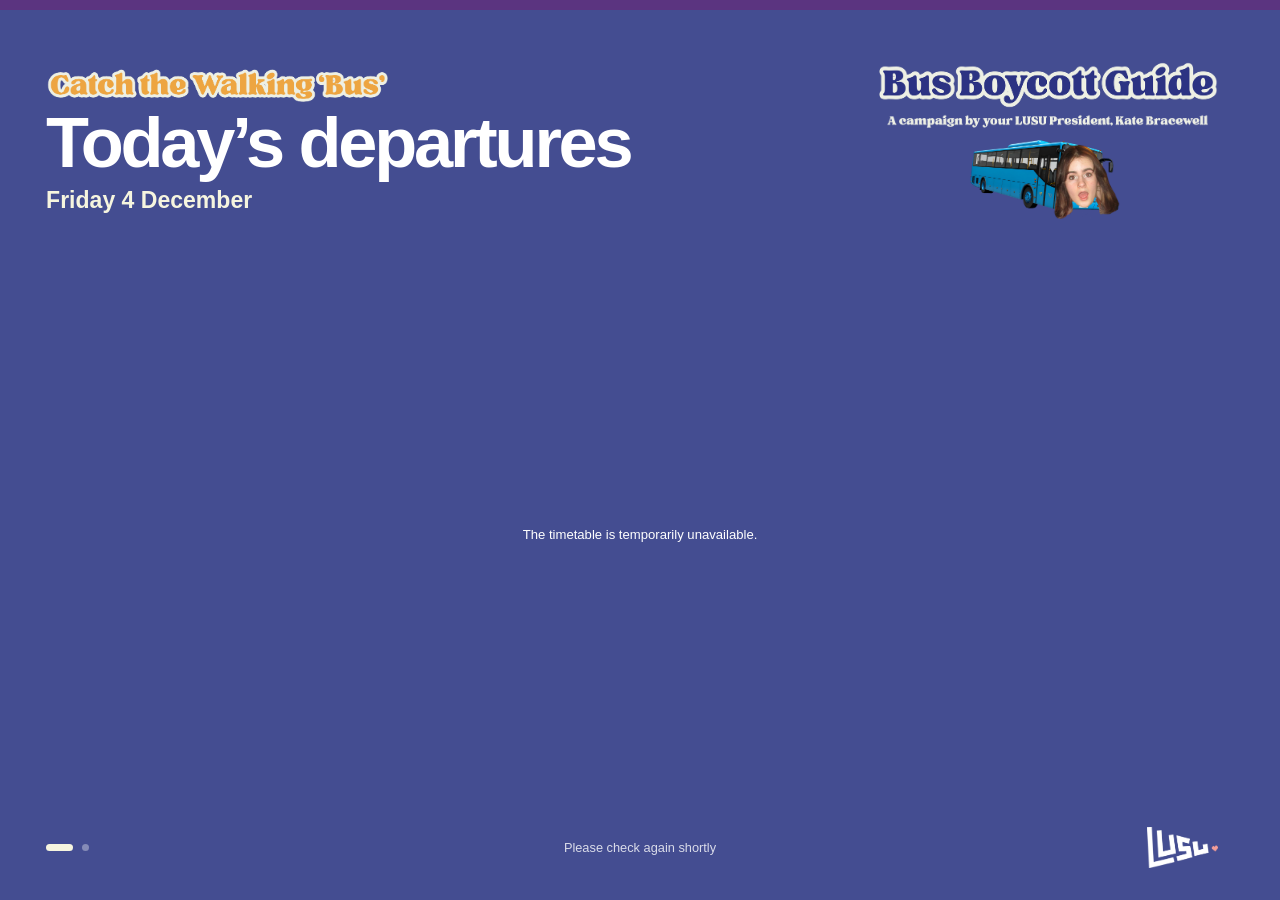
<file: index.html>
<!doctype html>
<html lang="en-GB">
  <head>
    <meta charset="utf-8">
    <meta name="viewport" content="width=device-width, initial-scale=1">
    <meta name="description" content="LUSU Walking Bus departures for campus e-screens">
    <title>Walking Bus departures</title>
    <link rel="icon" href="favicon.svg" type="image/svg+xml">
    <link rel="stylesheet" href="styles.css?v=20261028-final-alignment">
  </head>
  <body class="screen-page" data-page="screen" data-screen-mode="today">
    <main class="screen-shell">
      <header class="screen-header">
        <div class="screen-title">
          <img class="walking-bus-logo" src="walking-bus-logo.webp" alt="Catch the Walking Bus">
          <h1 id="screen-heading">Today’s departures</h1>
          <p class="date-line" id="screen-date"></p>
          <aside class="route-key screen-route-key" aria-label="Route key">
            <span class="route-key-item route-1"><strong class="route-roundel">Route 1 · Roses are Red</strong></span>
            <span class="route-key-item route-2"><strong class="route-roundel">Route 2 · Duck’s Waddle</strong></span>
          </aside>
        </div>

        <div class="campaign-lockup" aria-label="Bus Boycott Guide, a campaign by your LUSU President Kate Bracewell">
          <img class="campaign-wordmark" src="bus-boycott-guide.webp" alt="Bus Boycott Guide">
          <img class="kate-bus" src="kate-bus.webp" alt="Kate Bracewell with a bus">
        </div>
      </header>

      <div class="screen-views" aria-live="polite">
        <section class="screen-view is-active" data-screen-view="today" aria-label="Today’s Walking Bus departures">
          <div class="today-list" id="today-list"></div>
        </section>

        <section class="screen-view" data-screen-view="week" aria-label="This week’s Walking Bus departures" aria-hidden="true">
          <div class="week-grid" id="screen-week-grid"></div>
        </section>
      </div>

      <footer class="screen-footer">
        <div class="page-progress" aria-hidden="true"><span class="is-active"></span><span></span></div>
        <p id="screen-updated">Loading timetable…</p>
        <img class="lusu-mark" src="lusu-flag.webp" alt="LUSU">
      </footer>
    </main>

    <template id="today-departure-template">
      <article class="today-departure">
        <time class="departure-time"></time>
        <div class="departure-route">
          <h2 class="route-name"></h2>
          <p class="route-stops"></p>
        </div>
        <p class="destination"><span>To</span><strong></strong></p>
      </article>
    </template>

    <script src="config.js?v=20261026-portrait-fix"></script>
    <script src="app.js?v=20261028-final-alignment"></script>
  </body>
</html>
</file>
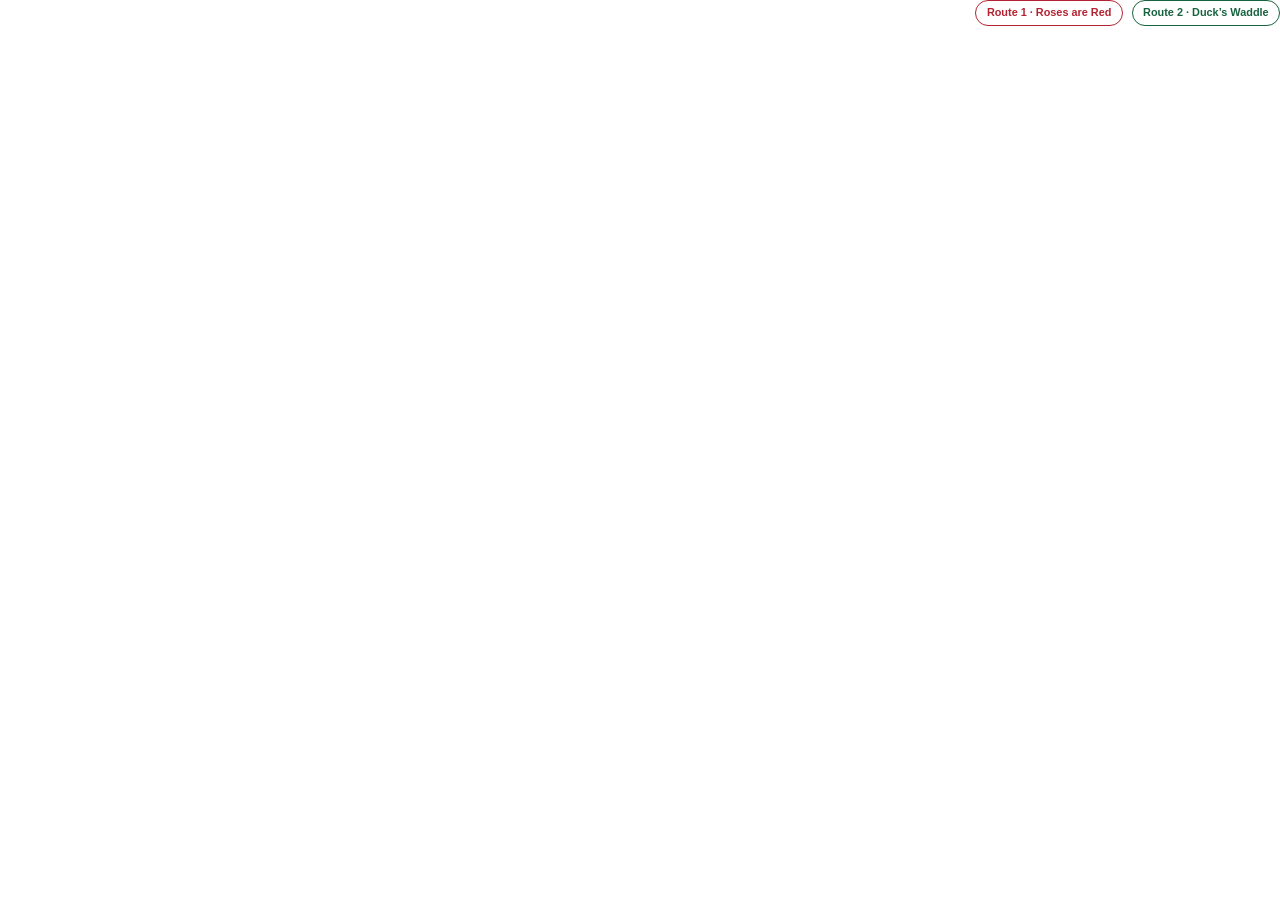
<file: embed.html>
<!doctype html>
<html lang="en-GB">
  <head>
    <meta charset="utf-8">
    <meta name="viewport" content="width=device-width, initial-scale=1">
    <meta name="description" content="This week’s LUSU Walking Bus departures">
    <title>Walking Bus timetable</title>
    <link rel="icon" href="favicon.svg" type="image/svg+xml">
    <link rel="stylesheet" href="styles.css?v=20261028-final-alignment">
  </head>
  <body class="embed-page" data-page="embed">
    <main class="embed-shell">
      <section class="embed-timetable" aria-live="polite" aria-busy="true">
        <aside class="route-key embed-route-key" aria-label="Route key">
          <span class="route-key-item route-1"><strong class="route-roundel">Route 1 · Roses are Red</strong></span>
          <span class="route-key-item route-2"><strong class="route-roundel">Route 2 · Duck’s Waddle</strong></span>
        </aside>
        <div class="week-grid" id="embed-week-grid"></div>
      </section>
    </main>

    <script src="config.js?v=20261026-portrait-fix"></script>
    <script src="app.js?v=20261028-final-alignment"></script>
  </body>
</html>
</file>
<file: styles.css>
:root {
  --campaign-purple: #5b3480;
  --campaign-indigo: #444d91;
  --campaign-blue: #6f92bd;
  --campaign-cream: #f6f5df;
  --white: #ffffff;
  --ink: #17213d;
  --muted: #53617a;
  --line: #d9deea;
  --route-one: #b42332;
  --route-two: #17633f;
  --font: "Proxima Nova", "Avenir Next", Avenir, Arial, Helvetica, sans-serif;
}

* {
  box-sizing: border-box;
}

html,
body {
  margin: 0;
  min-height: 100%;
}

body {
  font-family: var(--font);
  -webkit-font-smoothing: antialiased;
  text-rendering: optimizeLegibility;
}

img {
  display: block;
  max-width: 100%;
}

h1,
h2,
p {
  margin: 0;
}

.eyebrow {
  font-size: clamp(0.86rem, 1.15vw, 1.15rem);
  font-weight: 750;
  letter-spacing: 0.13em;
  line-height: 1;
  text-transform: uppercase;
}

/* E-screen */

.screen-page {
  min-height: 100vh;
  min-height: 100dvh;
  overflow: hidden;
  background: var(--campaign-indigo);
  color: var(--white);
}

.screen-shell {
  display: grid;
  grid-template-rows: auto minmax(0, 1fr) auto;
  min-height: 100vh;
  min-height: 100dvh;
  padding: clamp(1.25rem, 2.8vw, 3.25rem) clamp(1.35rem, 3.6vw, 4.5rem) clamp(1rem, 2vw, 2rem);
  position: relative;
}

.screen-shell::before {
  background: var(--campaign-purple);
  content: "";
  height: clamp(0.4rem, 0.75vw, 0.8rem);
  inset: 0 0 auto;
  position: absolute;
}

.screen-header {
  align-items: center;
  display: grid;
  gap: clamp(1rem, 2vw, 2.5rem);
  grid-template-columns: minmax(0, 1fr) minmax(17rem, 34vw);
  min-height: clamp(9rem, 20vh, 13.5rem);
  padding-bottom: clamp(0.55rem, 1.2vh, 1rem);
  position: relative;
  z-index: 2;
}

.walking-bus-logo {
  height: auto;
  margin-bottom: 0.45rem;
  width: clamp(20rem, 34vw, 38rem);
}

.screen-title .walking-bus-logo {
  margin-bottom: -0.85rem;
  margin-top: -0.8rem;
  transform: translateX(-10.5%);
}

.screen-title h1 {
  font-size: clamp(2.5rem, 5.5vw, 6.3rem);
  font-weight: 750;
  letter-spacing: -0.045em;
  line-height: 0.92;
}

.date-line {
  color: var(--campaign-cream);
  font-size: clamp(1.1rem, 1.8vw, 1.75rem);
  font-weight: 600;
  margin-top: 0.75rem;
}

.route-key {
  align-items: center;
  display: flex;
  flex-wrap: wrap;
  gap: clamp(0.35rem, 0.7vw, 0.65rem);
}

.route-key-item {
  align-items: center;
  color: var(--ink);
  display: inline-flex;
  line-height: 1;
}

.route-key-item strong {
  background: var(--white);
  font-size: clamp(0.68rem, 0.85vw, 0.9rem);
  font-weight: 700;
  padding: 0.4rem 0.65rem;
}

.route-roundel {
  border: 1px solid currentColor;
  border-radius: 999px;
  display: inline-flex;
  line-height: 1;
  padding: 0.22em 0.48em;
  white-space: nowrap;
}

.route-1 .route-roundel {
  color: var(--route-one);
}

.route-2 .route-roundel {
  color: var(--route-two);
}

.screen-route-key {
  display: none;
  margin-top: 0.65rem;
}

.screen-page[data-screen-mode="week"] .screen-route-key {
  display: flex;
}

.campaign-lockup {
  display: grid;
  justify-self: end;
  max-width: 28rem;
  width: min(29vw, 28rem);
}

.campaign-wordmark {
  width: 100%;
}

.kate-bus {
  justify-self: center;
  margin-top: clamp(-1.2rem, -1.5vw, -0.5rem);
  width: 62%;
}

.screen-views {
  min-height: 0;
  position: relative;
}

.screen-view {
  inset: 0;
  opacity: 0;
  pointer-events: none;
  position: absolute;
  transform: translateY(0.65rem);
  transition: opacity 500ms ease, transform 500ms ease;
  visibility: hidden;
}

.screen-view.is-active {
  opacity: 1;
  pointer-events: auto;
  transform: translateY(0);
  visibility: visible;
}

.today-list {
  align-content: center;
  display: grid;
  gap: clamp(0.55rem, 1.25vh, 1rem);
  height: 100%;
}

.today-departure {
  align-items: center;
  background: var(--white);
  border-left: clamp(0.4rem, 0.65vw, 0.75rem) solid var(--campaign-cream);
  color: var(--ink);
  display: grid;
  gap: clamp(1rem, 2vw, 2.5rem);
  grid-template-columns: clamp(10rem, 14vw, 16rem) minmax(0, 3fr) minmax(10rem, 1.25fr);
  min-height: clamp(4.7rem, 11vh, 8.4rem);
  padding: clamp(0.8rem, 1.5vh, 1.25rem) clamp(1rem, 2.3vw, 2.7rem);
}

.today-departure.route-1 {
  border-left-color: var(--route-one);
}

.today-departure.route-2 {
  border-left-color: var(--route-two);
}

.departure-time {
  color: var(--campaign-indigo);
  font-size: clamp(2.15rem, 4.2vw, 4.9rem);
  font-variant-numeric: tabular-nums;
  font-weight: 800;
  letter-spacing: -0.055em;
  line-height: 1;
}

.route-name {
  align-items: center;
  display: flex;
  flex-wrap: wrap;
  font-size: clamp(1.25rem, 2vw, 2.2rem);
  font-weight: 750;
  gap: clamp(0.45rem, 0.8vw, 0.8rem);
  line-height: 1.1;
}

.route-name .route-roundel {
  font-size: clamp(0.82rem, 1.1vw, 1.25rem);
  letter-spacing: 0;
}

.route-1 .route-name {
  color: var(--route-one);
}

.route-2 .route-name {
  color: var(--route-two);
}

.route-stops {
  color: var(--muted);
  font-size: clamp(0.8rem, 1.15vw, 1.25rem);
  font-weight: 550;
  line-height: 1.25;
  margin-top: 0.35rem;
}

.destination {
  border-left: 1px solid var(--line);
  display: flex;
  flex-direction: column;
  gap: 0.15rem;
  min-width: 0;
  padding-left: clamp(1rem, 2vw, 2rem);
}

.destination span {
  color: var(--muted);
  font-size: clamp(0.75rem, 0.9vw, 1rem);
  font-weight: 700;
  letter-spacing: 0.08em;
  text-transform: uppercase;
}

.destination strong {
  font-size: clamp(1.05rem, 1.6vw, 1.7rem);
  line-height: 1.1;
}

.screen-footer {
  align-items: center;
  display: grid;
  font-size: clamp(0.78rem, 1vw, 1rem);
  grid-template-columns: 1fr auto 1fr;
  min-height: clamp(2.8rem, 6vh, 4.5rem);
}

.screen-footer > p {
  color: rgba(255, 255, 255, 0.8);
  grid-column: 2;
}

.lusu-mark {
  grid-column: 3;
  justify-self: end;
  max-height: clamp(2.2rem, 4.5vh, 3.6rem);
  object-fit: contain;
  width: clamp(4.6rem, 8vw, 8rem);
}

.page-progress {
  display: flex;
  gap: 0.55rem;
}

.screen-page[data-fixed-view] .page-progress {
  visibility: hidden;
}

.page-progress span {
  background: rgba(255, 255, 255, 0.35);
  border-radius: 999px;
  height: 0.42rem;
  transition: width 300ms ease, background 300ms ease;
  width: 0.42rem;
}

.page-progress span.is-active {
  background: var(--campaign-cream);
  width: 1.7rem;
}

/* Shared weekly timetable */

.week-grid {
  display: grid;
  gap: clamp(0.5rem, 0.85vw, 0.9rem);
  grid-template-columns: repeat(5, minmax(0, 1fr));
  height: 100%;
}

.day-column {
  background: rgba(255, 255, 255, 0.1);
  display: grid;
  grid-template-rows: auto repeat(6, minmax(0, 1fr));
  min-width: 0;
  overflow: hidden;
}

.day-heading {
  align-items: baseline;
  background: var(--campaign-cream);
  color: var(--campaign-indigo);
  display: flex;
  gap: 0.5rem;
  justify-content: space-between;
  padding: clamp(0.65rem, 1vw, 1rem);
}

.day-heading h2 {
  font-size: clamp(1rem, 1.65vw, 1.8rem);
  line-height: 1;
}

.day-heading time {
  font-size: clamp(0.72rem, 0.85vw, 0.95rem);
  font-weight: 700;
  white-space: nowrap;
}

.week-departure {
  background: var(--white);
  border-left: 0.28rem solid transparent;
  border-bottom: 1px solid var(--line);
  color: var(--ink);
  min-height: 0;
  overflow: hidden;
  padding: clamp(0.6rem, 0.85vw, 1rem);
}

.week-departure.route-1 {
  border-left-color: var(--route-one);
}

.week-departure.route-2 {
  border-left-color: var(--route-two);
}

.week-slot-empty {
  border-bottom: 1px solid rgba(255, 255, 255, 0.1);
  min-height: 0;
}

.week-departure-line {
  align-items: center;
  display: flex;
  gap: 0.5rem;
  justify-content: space-between;
}

.week-departure-line time {
  color: var(--campaign-indigo);
  font-size: clamp(1.3rem, 2vw, 2.15rem);
  font-variant-numeric: tabular-nums;
  font-weight: 800;
  letter-spacing: -0.04em;
}

.week-route-label {
  display: flex;
  min-width: 0;
}

.week-route-label .route-roundel {
  font-size: clamp(0.7rem, 0.9vw, 1rem);
}

.week-destination {
  font-size: clamp(0.75rem, 0.95vw, 1.05rem);
  font-weight: 700;
  line-height: 1.15;
  margin-top: 0.25rem;
}

.week-stops {
  color: var(--muted);
  display: -webkit-box;
  font-size: clamp(0.62rem, 0.72vw, 0.8rem);
  line-height: 1.25;
  margin-top: 0.35rem;
  overflow: hidden;
  -webkit-box-orient: vertical;
  -webkit-line-clamp: 2;
}

.empty-state {
  align-items: center;
  color: inherit;
  display: flex;
  flex: 1;
  font-size: clamp(0.82rem, 1vw, 1rem);
  justify-content: center;
  line-height: 1.35;
  min-height: 4rem;
  padding: 1.25rem;
  text-align: center;
}

.day-column > .empty-state {
  grid-row: 2 / -1;
}

.screen-page .day-column > .empty-state {
  color: rgba(255, 255, 255, 0.78);
}

.screen-page .week-stops {
  display: none;
}

.screen-page[data-screen-mode="week"] .screen-header {
  min-height: clamp(8rem, 18vh, 11.5rem);
}

.screen-page[data-screen-mode="week"] .screen-title h1 {
  font-size: clamp(2.4rem, 4.5vw, 5rem);
}

.screen-page[data-screen-mode="week"] .week-departure {
  padding-bottom: clamp(0.4rem, 0.65vw, 0.7rem);
  padding-top: clamp(0.4rem, 0.65vw, 0.7rem);
}

/* Website embed */

.embed-page {
  background: transparent;
  color: var(--white);
  min-height: 0;
}

.embed-shell {
  min-height: 0;
}

.embed-timetable {
  min-height: 0;
}

.embed-route-key {
  justify-content: flex-end;
  margin-bottom: clamp(0.4rem, 0.8vw, 0.7rem);
}

.embed-page .week-grid {
  grid-template-rows: auto repeat(6, auto);
  height: auto;
}

.embed-page .day-column {
  grid-row: 1 / span 7;
  grid-template-rows: subgrid;
}

.embed-page .day-column {
  background: rgba(68, 77, 145, 0.22);
}

.embed-page .week-departure-line time {
  font-size: clamp(1.25rem, 2.5vw, 2rem);
}

.embed-page .week-destination {
  font-size: clamp(0.75rem, 1.4vw, 1rem);
}

.embed-page .week-stops {
  font-size: clamp(0.65rem, 1.05vw, 0.78rem);
}

.embed-page .day-column > .empty-state {
  color: rgba(255, 255, 255, 0.85);
}

/* Responsive screens */

.screen-page[data-layout="portrait"] .screen-shell {
    padding: 3vh 4vmin 2vh;
}

.screen-page[data-layout="portrait"] .screen-views {
    min-height: 0;
}

.screen-page[data-layout="portrait"] .screen-footer {
    font-size: max(0.9rem, 1.3vmin);
    min-height: 5vh;
}

.screen-page[data-layout="portrait"] .lusu-mark {
    max-height: 6vh;
    width: 9vmin;
}

.screen-page[data-layout="portrait"] .screen-header {
    align-items: start;
    gap: 2vmin;
    grid-template-columns: minmax(0, 1fr) minmax(12rem, 44vmin);
    min-height: 24vh;
}

.screen-page[data-layout="portrait"] .campaign-lockup {
    grid-column: 2;
    grid-row: 1;
    justify-self: end;
    max-width: none;
    opacity: 0.98;
    position: static;
    width: 44vmin;
}

.screen-page[data-layout="portrait"] .screen-title {
    grid-column: 1;
    grid-row: 1;
    padding-top: 2.5vh;
    width: 100%;
}

.screen-page[data-layout="portrait"] .screen-title .walking-bus-logo {
    max-width: none;
    margin-bottom: 0.6vh;
    margin-top: 0;
    transform: translateX(-10.5%);
    width: 45vmin;
}

.screen-page[data-layout="portrait"] .screen-title h1 {
    font-size: max(3.8rem, 8.5vmin);
    line-height: 0.88;
}

.screen-page[data-layout="portrait"] .date-line {
    font-size: max(1.55rem, 3.6vmin);
    margin-top: 1rem;
    white-space: nowrap;
    width: calc(100vw - 8vmin);
}

.screen-page[data-layout="portrait"] .route-roundel {
    border-width: max(1px, 0.16vmin);
}

.screen-page[data-layout="portrait"] .today-list {
    --today-card-height: 15.5vh;
    align-content: center;
    gap: 1.15vh;
    grid-template-rows: repeat(var(--departure-count, 6), minmax(0, var(--today-card-height)));
}

.screen-page[data-layout="portrait"] .today-list:is([data-departure-count="1"], [data-departure-count="2"]) {
    --today-card-height: 18vh;
}

.screen-page[data-layout="portrait"] .today-list[data-departure-count="4"] {
    --today-card-height: 13.5vh;
}

.screen-page[data-layout="portrait"] .today-list[data-departure-count="5"] {
    --today-card-height: 11.5vh;
}

.screen-page[data-layout="portrait"] .today-list[data-departure-count="6"] {
    --today-card-height: 9.8vh;
}

.screen-page[data-layout="portrait"] .today-departure {
    align-content: center;
    border-left-width: max(0.45rem, 0.7vmin);
    column-gap: max(1.25rem, 3vmin);
    grid-template-areas:
      "time route"
      "time destination";
    grid-template-columns: minmax(12rem, 0.85fr) minmax(0, 1.35fr);
    grid-template-rows: auto auto;
    min-height: 0;
    padding: max(1rem, 1.5vh) max(1.4rem, 3.2vmin);
    row-gap: max(0.5rem, 0.7vh);
}

.screen-page[data-layout="portrait"] .departure-time {
    font-size: max(4rem, 7.2vmin);
    grid-area: time;
}

.screen-page[data-layout="portrait"] .departure-route {
    grid-area: route;
}

.screen-page[data-layout="portrait"] .route-name .route-roundel {
    font-size: max(1.25rem, 2vmin);
    padding: 0.3em 0.58em;
}

.screen-page[data-layout="portrait"] .route-stops {
    display: none;
}

.screen-page[data-layout="portrait"] .destination {
    border-left: 0;
    border-top: 1px solid var(--line);
    grid-area: destination;
    gap: 0.25rem;
    justify-content: center;
    padding: max(0.45rem, 0.6vh) 0 0;
}

.screen-page[data-layout="portrait"] .destination span {
    font-size: max(1rem, 1.45vmin);
}

.screen-page[data-layout="portrait"] .destination strong {
    font-size: max(1.75rem, 2.8vmin);
}

.screen-page[data-layout="portrait"] .today-list:is([data-departure-count="4"], [data-departure-count="5"], [data-departure-count="6"]) .today-departure {
    padding-bottom: clamp(0.65rem, 1vh, 1rem);
    padding-top: clamp(0.65rem, 1vh, 1rem);
}

.screen-page[data-layout="portrait"] .today-list:is([data-departure-count="4"], [data-departure-count="5"], [data-departure-count="6"]) .departure-time {
    font-size: max(3.2rem, 5.6vmin);
}

.screen-page[data-layout="portrait"] .today-list:is([data-departure-count="4"], [data-departure-count="5"], [data-departure-count="6"]) .route-name .route-roundel {
    font-size: max(1rem, 1.65vmin);
}

.screen-page[data-layout="portrait"] .today-list:is([data-departure-count="4"], [data-departure-count="5"], [data-departure-count="6"]) .destination {
    padding-top: 0;
}

.screen-page[data-layout="portrait"] .today-list:is([data-departure-count="4"], [data-departure-count="5"], [data-departure-count="6"]) .destination span {
    font-size: max(0.82rem, 1.2vmin);
}

.screen-page[data-layout="portrait"] .today-list:is([data-departure-count="4"], [data-departure-count="5"], [data-departure-count="6"]) .destination strong {
    font-size: max(1.35rem, 2.3vmin);
}

.screen-page[data-layout="portrait"] .week-grid {
    align-content: center;
    gap: 1.15vmin;
    grid-template-columns: repeat(2, minmax(0, 1fr));
    grid-template-rows: repeat(3, minmax(0, 1fr));
    overflow: hidden;
}

.screen-page[data-layout="portrait"] .week-stops {
    display: none;
}

.screen-page[data-layout="portrait"] .day-heading {
    padding: max(0.65rem, 1vh) max(0.8rem, 1.8vmin);
}

.screen-page[data-layout="portrait"] .day-heading h2 {
    font-size: max(1.4rem, 3.2vmin);
}

.screen-page[data-layout="portrait"] .day-heading time {
    font-size: max(0.9rem, 1.85vmin);
}

.screen-page[data-layout="portrait"] .week-departure {
    align-items: center;
    border-left-width: max(0.3rem, 0.45vmin);
    display: flex;
    gap: max(0.35rem, 0.8vmin);
    padding: max(0.22rem, 0.45vh) max(0.55rem, 1.25vmin);
}

.screen-page[data-layout="portrait"] .week-departure-line {
    display: contents;
}

.screen-page[data-layout="portrait"] .week-departure-line time {
    flex: 0 0 auto;
    font-size: max(1.35rem, 3.45vmin);
    line-height: 1;
    order: 1;
}

.screen-page[data-layout="portrait"] .week-route-label {
    align-items: center;
    flex: 0 0 auto;
    flex-direction: row;
    gap: max(0.2rem, 0.6vmin);
    order: 3;
}

.screen-page[data-layout="portrait"] .week-route-label .route-roundel {
    font-size: max(0.65rem, 1.35vmin);
    padding: 0.2em 0.42em;
}

.screen-page[data-layout="portrait"] .week-destination {
    flex: 1 1 auto;
    font-size: max(0.8rem, 1.7vmin);
    line-height: 1.08;
    margin-top: 0;
    min-width: 0;
    order: 2;
    overflow: hidden;
    text-overflow: ellipsis;
    white-space: nowrap;
}

.screen-page[data-layout="portrait"][data-screen-mode="week"] .screen-header {
    min-height: max(8.5rem, 16vh);
    padding-bottom: 1.5vh;
}

.screen-page[data-layout="portrait"][data-screen-mode="week"] .screen-title h1 {
    font-size: max(3.4rem, 7.5vmin);
}

.screen-page[data-layout="portrait"][data-screen-mode="week"] .date-line {
    font-size: max(1.2rem, 2.7vmin);
    margin-top: 1vh;
}

.screen-page[data-layout="portrait"][data-screen-mode="week"] .screen-title {
    width: 100%;
}

.screen-page[data-layout="portrait"][data-screen-mode="week"] .campaign-lockup {
    width: 44vmin;
}

.screen-page[data-layout="portrait"][data-screen-mode="week"] .screen-route-key {
    flex-wrap: nowrap;
    margin-top: 1vh;
    width: calc(100vw - 8vmin);
}

.screen-page[data-layout="portrait"] .route-key-item {
    padding: 0;
}

.screen-page[data-layout="portrait"] .route-key-item strong {
    font-size: max(0.78rem, 1.65vmin);
    padding: max(0.38rem, 0.55vmin) max(0.6rem, 0.85vmin);
}

@media (max-width: 760px) {
  .embed-shell {
    min-height: auto;
  }

  .embed-timetable {
    min-height: auto;
  }

  .embed-page .week-grid {
    grid-template-columns: 1fr;
    grid-template-rows: none;
  }

  .embed-page .day-column {
    grid-row: auto;
    grid-template-rows: auto;
    overflow: visible;
  }

  .embed-page .week-slot-empty {
    display: none;
  }

  .embed-page .week-stops {
    -webkit-line-clamp: unset;
  }

  .embed-route-key {
    justify-content: flex-start;
  }
}

@media (max-height: 700px) and (orientation: landscape) {
  .screen-shell {
    padding-top: 1.2rem;
  }

  .screen-header {
    min-height: 7.2rem;
  }

  .screen-title h1 {
    font-size: clamp(2.25rem, 4.8vw, 4.5rem);
  }

  .date-line {
    margin-top: 0.35rem;
  }

  .today-departure {
    min-height: 4.4rem;
    padding-bottom: 0.55rem;
    padding-top: 0.55rem;
  }

  .route-stops,
  .week-stops {
    display: none;
  }

  .screen-footer {
    min-height: 2.1rem;
  }
}

@media (prefers-reduced-motion: reduce) {
  .screen-view,
  .page-progress span {
    transition: none;
  }
}
</file>
